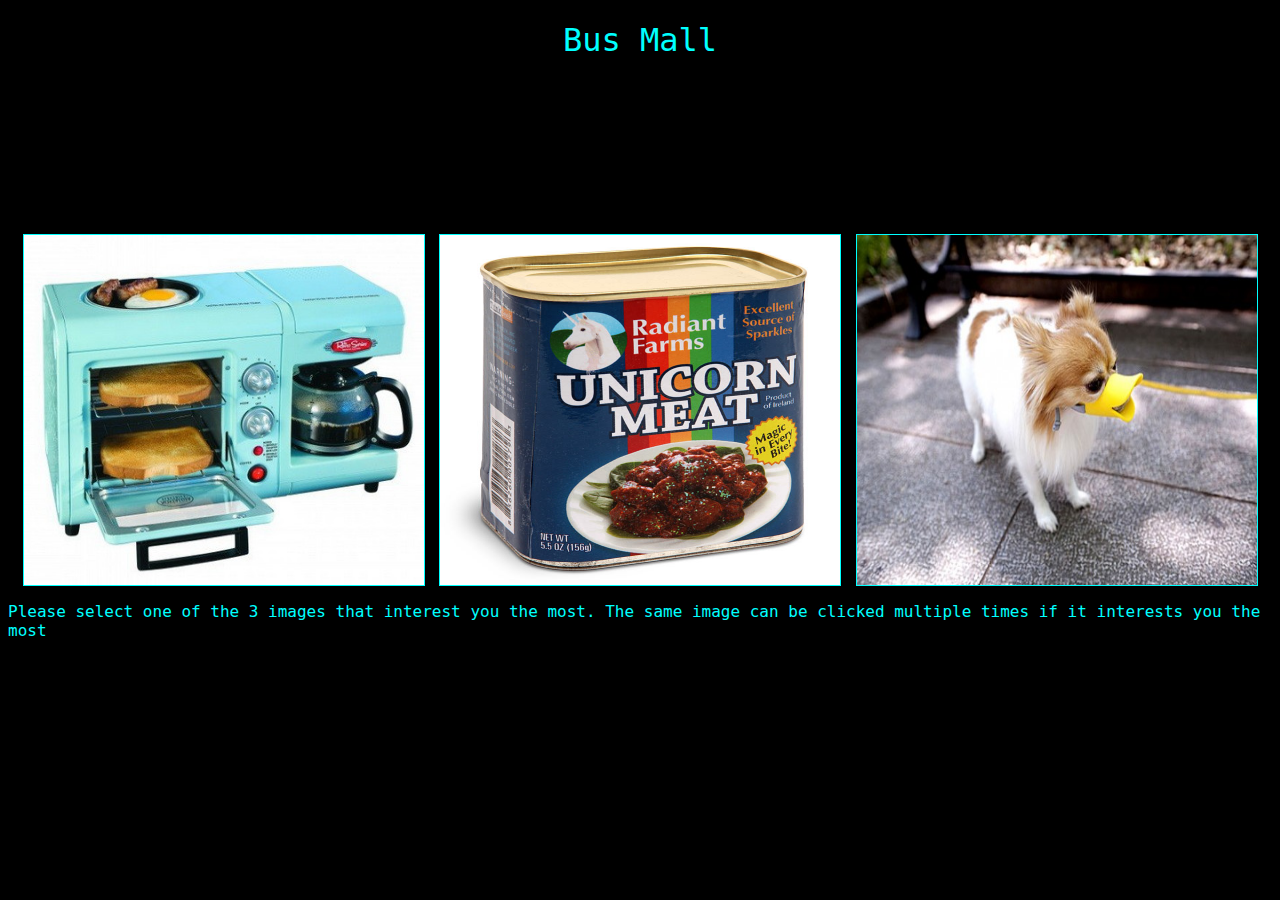
<file: index.html>
<!DOCTYPE html>
<html lang="en">
<head>
    <meta charset="UTF-8">
    <meta name="viewport" content="width=device-width, initial-scale=1.0">
    <title>Document</title>
    <link rel="stylesheet" href="styles.css">
</head>
<body>
    <div id="A1">
   <h1>Bus Mall</h1>
   </div>

   <div id="A2">
    </div>

    <div id="Container">
    <img id= "img1" src="BasePlate.svg" alt="Base Plate">
    <img id= "img2" src="BasePlate.svg" alt="Base Plate">
    <img id= "img3" src="BasePlate.svg" alt="Base Plate">
    </div>

    <div id="Desc1">
    <p>Please select one of the 3 images that interest you the most. The same image can be clicked multiple times if it interests you the most</p>
    </div>
</body>
<script src="script.js"></script>
</html>
</file>
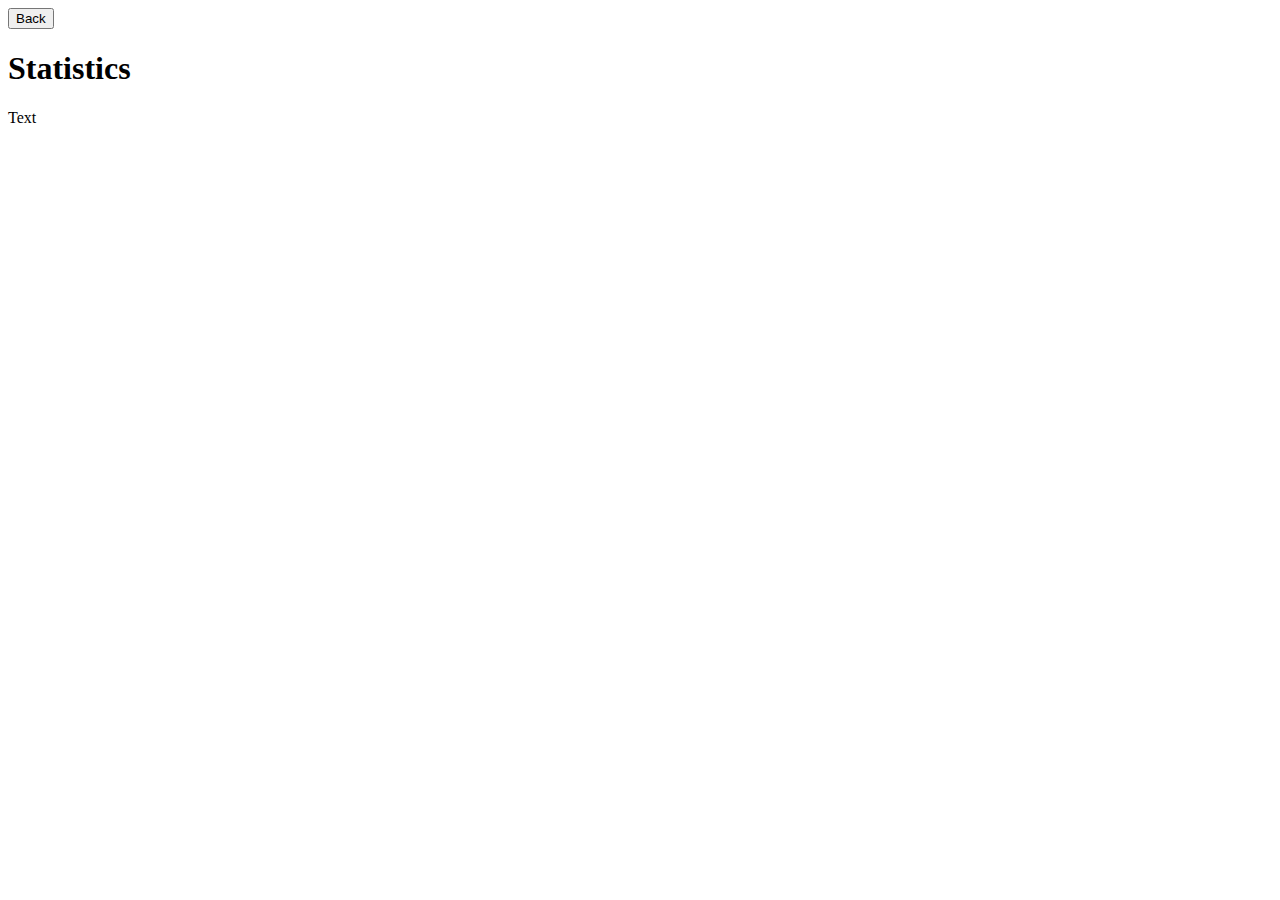
<file: page.html>
<!DOCTYPE html>
<html lang="en">
<head>
    <meta charset="UTF-8">
    <meta name="viewport" content="width=device-width, initial-scale=1.0">
    <title>Document</title>
</head>
<body>
    <button id="Back">Back</button>
    <h1>Statistics</h1>

    <div id="Percent">
    </div>

    <div id="Graph">
    </div>

<div id="Description">Text</div>

</body>
</html>
</file>
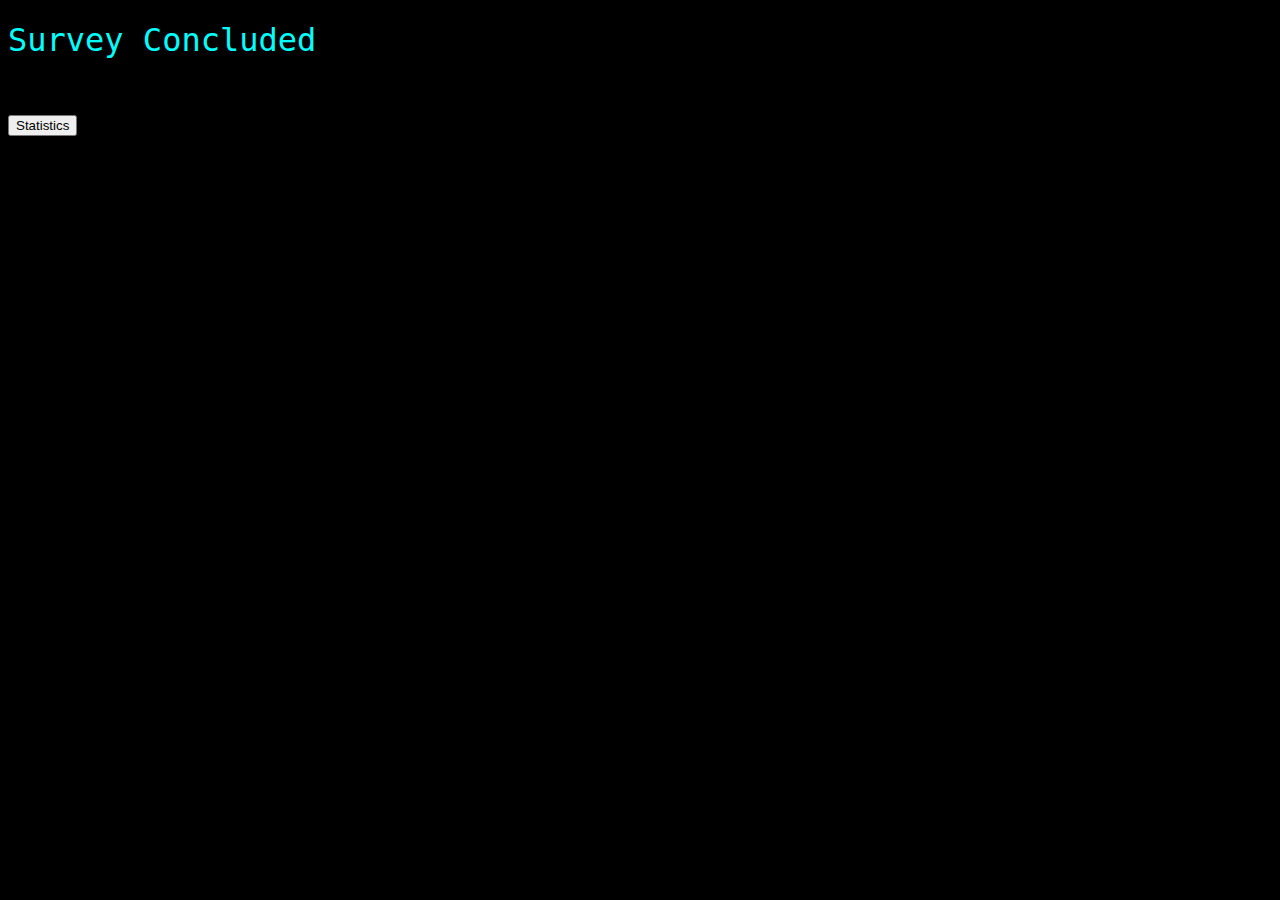
<file: results.html>
<!DOCTYPE html>
<html lang="en">
<head>
    <meta charset="UTF-8">
    <meta name="viewport" content="width=device-width, initial-scale=1.0">
    <title>Document</title>
    <link rel="stylesheet" href="results.css">
</head>
<body>
    <h1>Survey Concluded</h1>
    <p>Thank you for participating in the survey!</p>
    <button id="A2">Statistics</button>
</body>
<script src="results.js"></script>
</html>
</file>
<file: styles.css>
body { 
    background-color: black;
}

#A1 {
    display:absolute;
    margin:auto;
    text-align: center;

}

h1 {
    color:cyan;
      font-family: "Courier Prime", monospace;
  font-weight: 400;
  font-style: normal;
}

#A2 {
    display:absolute;
    text-align: end;
}

#Container {
    display: grid;
    margin-top: 175px;
    grid-template-columns: 0.5fr 0.4fr 0.5fr;
    align-items: center;
    justify-items: center;
}

p {
    color:cyan;
      font-family: "Courier Prime", monospace;
  font-weight: 400;
  font-style: normal;
}

#img1{
    border: 1px solid cyan;
    height: 350px;
    width: 400px;
}
#img2 {
    border: 1px solid cyan;
    height: 350px;
    width: 400px;
}
#img3 {
    border: 1px solid cyan;
    height: 350px;
    width: 400px;
}
</file>
<file: results.css>
body {
    background-color: black;
}

h1 {
    color: cyan;
    font-family: "Courier Prime", monospace;
  font-weight: 400;
  font-style: normal;
}
</file>
